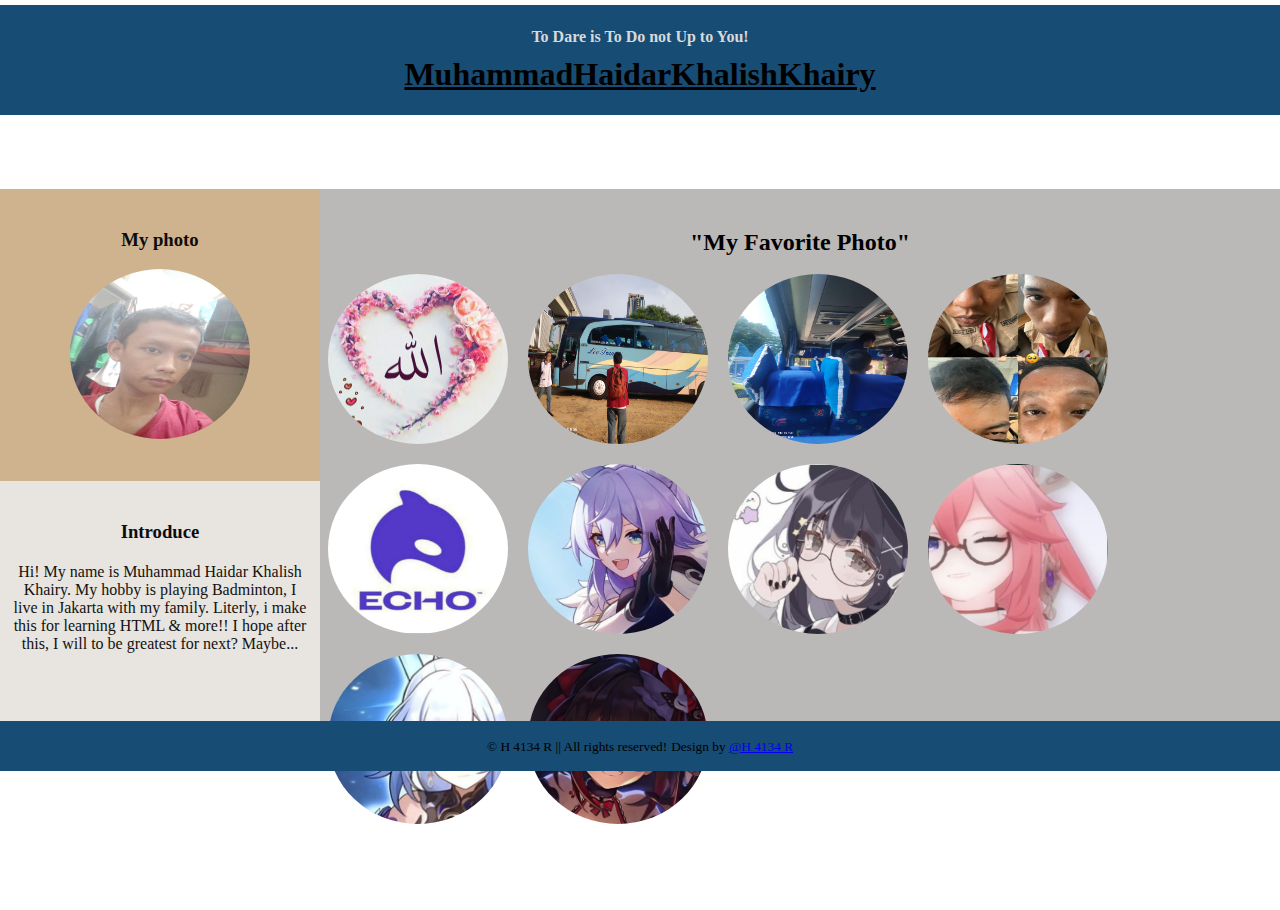
<file: index.html>
<!DOCTYPE html>
<html lang="en">
<head>
    <meta charset="UTF-8">
    <meta name="viewport" content="width=device-width, initial-scale=1.0">
    <title>My Favorite Anime</title>
    <link rel="stylesheet" href="style.css">
</head>
<body>
    <meta name="viewport" content="width=device-width, initial-scale=1.0">
    <div class="container">
        <header>
            <h1>MuhammadHaidarKhalishKhairy</h1>
            <div class="header">
                <h4>To Dare is To Do not Up to You!</h4>
            </div>

        </header>
        <aside>
            <h3>My photo</h3>
            <div class="Img2">
                <img src="me2.jpeg" alt="Muhammad Haidar Khalish Khairy" width="148px" height="160px">                  
                
            </div>
        </aside>
        <nav>
            <h3>Introduce</h3>
            <div class="Img">
                <p>Hi! My name is Muhammad Haidar Khalish Khairy. My hobby is playing Badminton, I live in Jakarta with my family. Literly, i make this for learning HTML & more!! I hope after this, I will to be greatest for next? Maybe...</p> 
            </div>  
        </nav>
        <main> 
            <h2>"My Favorite Photo"</h2>
            <div class="img-content">
                <img src="All.jpg" alt="Muhammad Haidar Khalish Khairy" width="150px" height="150px">
                <img src="Bus.jpeg" alt="Muhammad Haidar Khalish Khairy" width="150px" height="150px">
                <img src="Bus2.jpeg" alt="Muhammad Haidar Khalish Khairy" width="150px" height="150px">
                <img src="pr.jpeg" alt="Muhammad Haidar Khalish Khairy" width="150px" height="150px">
                <img src="echo.jpeg" alt="Muhammad Haidar Khalish Khairy" width="150px" height="150px">
                <img src="Baiheng3.jpg" alt="Muhammad Haidar Khalish Khairy" width="150px" height="150px">
                <img src="Zx.png" alt="Muhammad Haidar Khalish Khairy" width="150px" height="150px">
                <img src="Yaem.jpeg" alt="Muhammad Haidar Khalish Khairy" width="150px" height="150px">
                <img src="jng.jpg" alt="Muhammad Haidar Khalish Khairy" width="150px" height="150px">
                <img src="Sp.jpg" alt="Muhammad Haidar Khalish Khairy" width="150px" height="150px"> 

            </div>

        </main>
        <footer>
            <div class="listbawah">
                <small  class="bawah">&copy; H 4134 R || All rights reserved!</small>
                <small class="bawah">Design by <a href="https://www.youtube.com/">@H 4134 R</a></small>
            </div>
        </footer>
    </div>

</body>
</html>
</file>
<file: style.css>
*{
   margin: 0;
   padding: 0;
}

.container {
   width: auto;
   height: 100vh;
   margin: 5px auto;
   /* border: 5px solid #333; */
   box-sizing: border-box;
   /* padding: 5px; */
   display: grid;
   grid-template-areas: 
   "header header"
   "aside main"
   "nav main"
   "footer footer";
   grid-template-columns: 1fr 3fr;
   grid-template-rows: 1fr 1fr 1.3fr 1fr;

}
.container header {
   background: rgb(23, 76, 116);
}
header { 
   grid-area: header;
   background-color: aqua;
   padding: 30px 0;
   display: flex;
   flex-direction: column-reverse;
   align-items: center;
   justify-content: center;
   height: 50px;
}
aside {
   grid-area: aside;
   background-color: rgb(207, 179, 142);
   padding: 30px 0;
   display: flex;
   flex-direction: column;
   align-items: center;
}
nav {
   grid-area: nav;
   background-color: rgb(232, 228, 223);
   padding: 30px 0;
   display: flex;
   flex-direction: column;
   align-items: center;
}
main {
   grid-area: main;
   background-color: rgb(187, 185, 183);
   padding: 30px 0;
   display: flex;
   flex-direction: column;
   align-items: center;
}
footer {
   grid-area: footer;
   background-color: rgb(23, 76, 116);
   padding: 20 0;
   display: flex;
   justify-content: center; /* kanan kiri */
   align-items: center; /* atas bawah */
   height: 50px;
}

p {
   color: rgb(18, 18, 17);
   padding: 10px;
   text-align: center;
}
h3 {
   color: rgb(13, 13, 12);
   padding: 10px;
}
h2 {
   color: rgb(0, 0, 0);
   padding: 10px;
}
h1 {
   color: black;
   padding-bottom: 10px;
   text-decoration: underline;
}
h4 {
   color: rgb(217, 217, 217);
   padding: 10px;
}


img {
   width: 180px;
   height: 170px;
   justify-content: center;
   padding:8px;
   border-radius: 60%;
}
</file>
